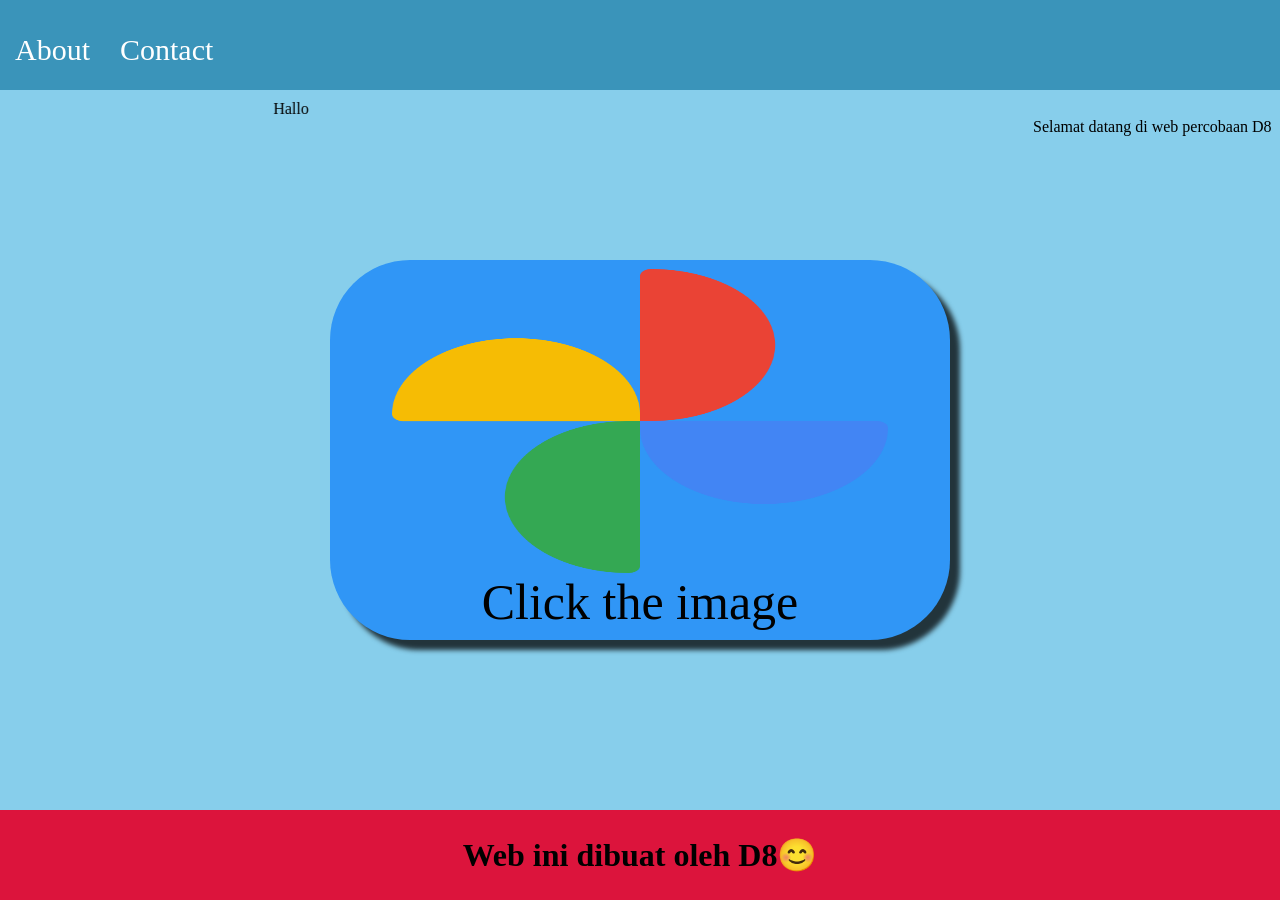
<file: index.html>
<html>
    <head>
        <title>D8 website</title>
        <link rel="stylesheet" href="style.css" />
    </head>
    <body>
        <!-- Navigation Bar -->
        <div class="navbar-container">
            <ul class="ul-navbar">
                <li class="li-navbar"> 
                    <a href="About.html" class="a-navbar">About</a>
                </li>
                <li class="li-navbar">
                    <a href="contact.html" class="a-navbar">Contact</a>
                </li>
            </ul>
            <marquee direction="right" scrollamount="25">Hallo</marquee>
            <marquee direction="left" scrollamount="20">Selamat datang di web percobaan D8</marquee>
        </div>
        <!-- Navigation Bar Done -->

        <!-- Content 1 -->
        <div class="container-content">
            <a href="https://photos.google.com/share/AF1QipN6PR1u2EDmJ6jd8SlcG2GVuAcKL8g907ztRB4UhZkNbUEkgJ9RrzI3LWMfW68LFQ?key=NnMtc2ZRZnZrMVlMaG9uTFdKQUNLN0xkLWZ0WkNn" class="a-content">
                <img src="img1.png" class="img-content"/>
                <p> Click the image </p>
            </a>
        </div>
        <!-- Content 1 Done -->

        <!-- Footer -->
        <div class="container-footer">
            <h1 class="h1-footer"> Web ini dibuat oleh D8😊</h1>
        </div>
        <!-- Footer End -->
        </div>
    </body>
</html>
</file>
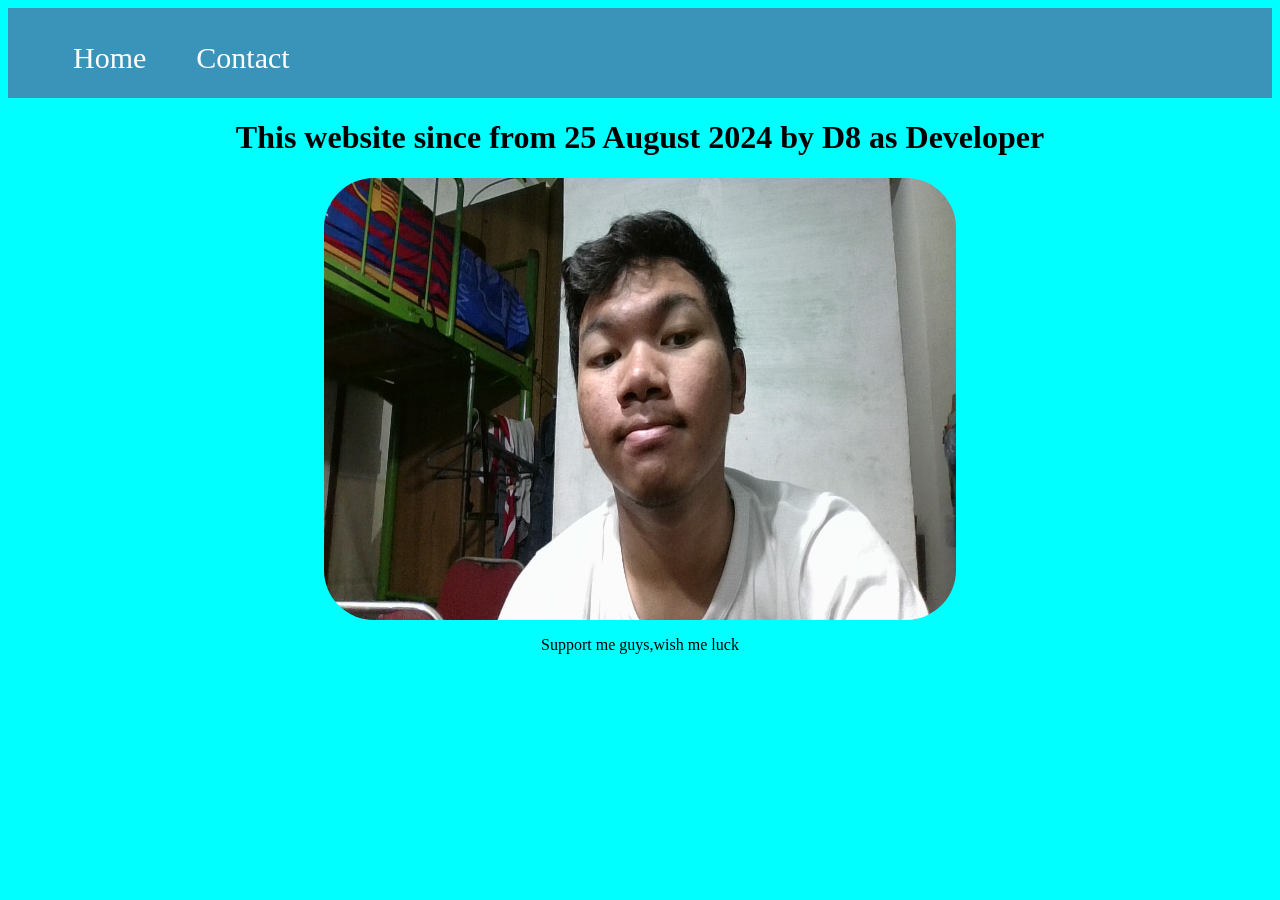
<file: about.html>
<html>
    <head>
        <title> About </title>
        <link rel="stylesheet" href="styleabout.css">
    </head>
    <div align="left" class="navbar-container">
        <ul class="ul-navbar">
            <li class="li-navbar">
                <a href="main.html" class="a-navbar">Home</a>
            </li>
            <li class="li-navbar">
                <a href="contact.html" class="a-navbar">Contact</a>
            </li>
        </ul>
    </div>
    <body style="background-color: aqua;" align="center">
        <h1> This website since from 25 August 2024 by D8 as Developer </h1>
        <img src="WIN_20240830_20_17_49_Pro.jpg" class="selfie-content" />
        <p> Support me guys,wish me luck </p>

    </body>
</html>
</file>
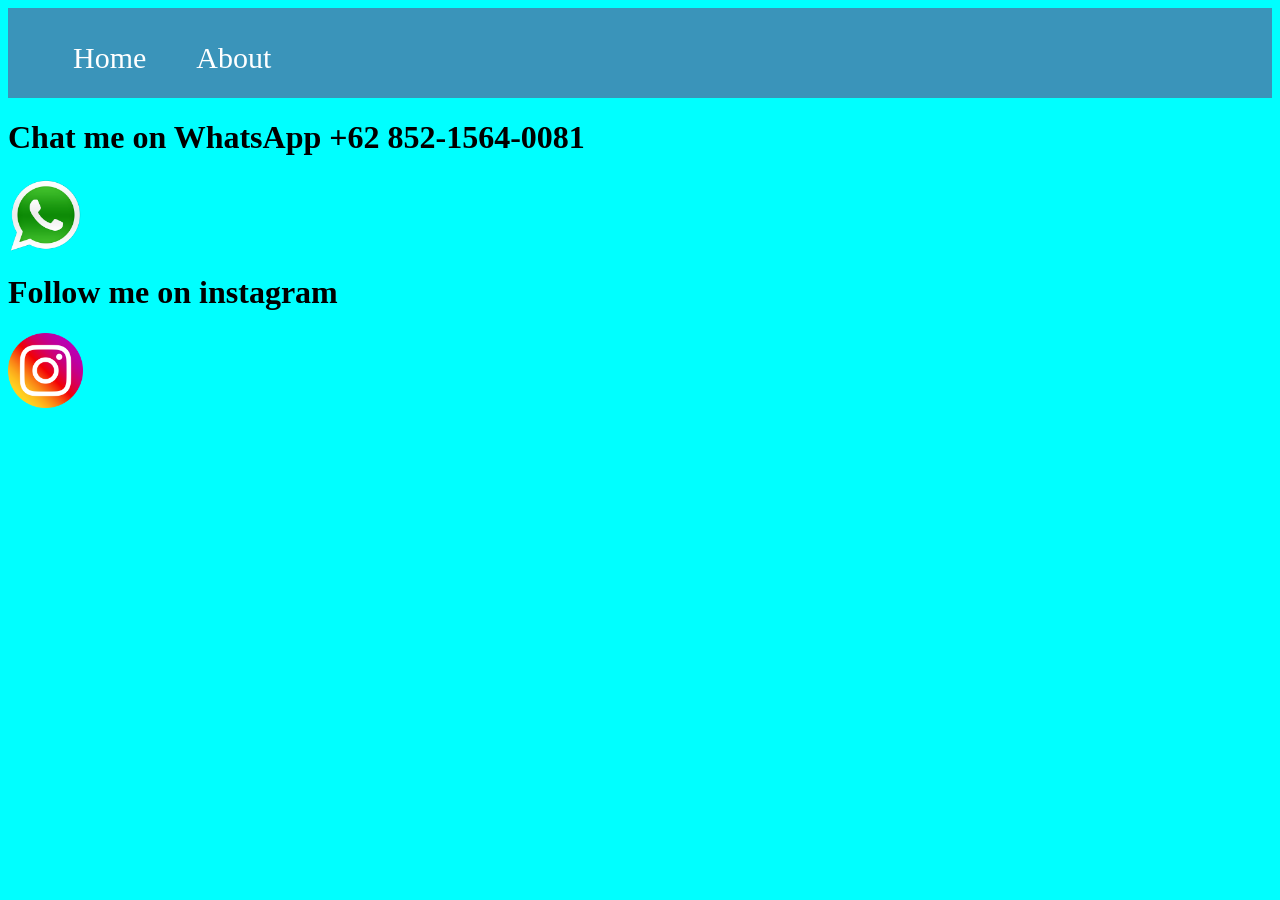
<file: contact.html>
<html>
    <head>
        <title> Contact </title>
        <link rel="stylesheet" href="stylecontact.css">
    </head>
    <div class="navbar-container">
        <ul class="ul-navbar">
            <li class="li-navbar">
                <a href="main.html" class="a-navbar">Home</a>
            </li>
            <li class="li-navbar"> 
                <a href="About.html" class="a-navbar">About</a></li>
        </ul>
    </div>
    <body style="background-color: aqua;">
        <h1> Chat me on WhatsApp +62 852-1564-0081 </h1>
        <img src="WA.png" class="WA-image" />
        <h1> Follow me on instagram</h1>
        <a href="https://www.instagram.com/d.a.p.8.1/">
        <img src="social.png" class="IG-image" />
        </a>
    </body>
</html>
</file>
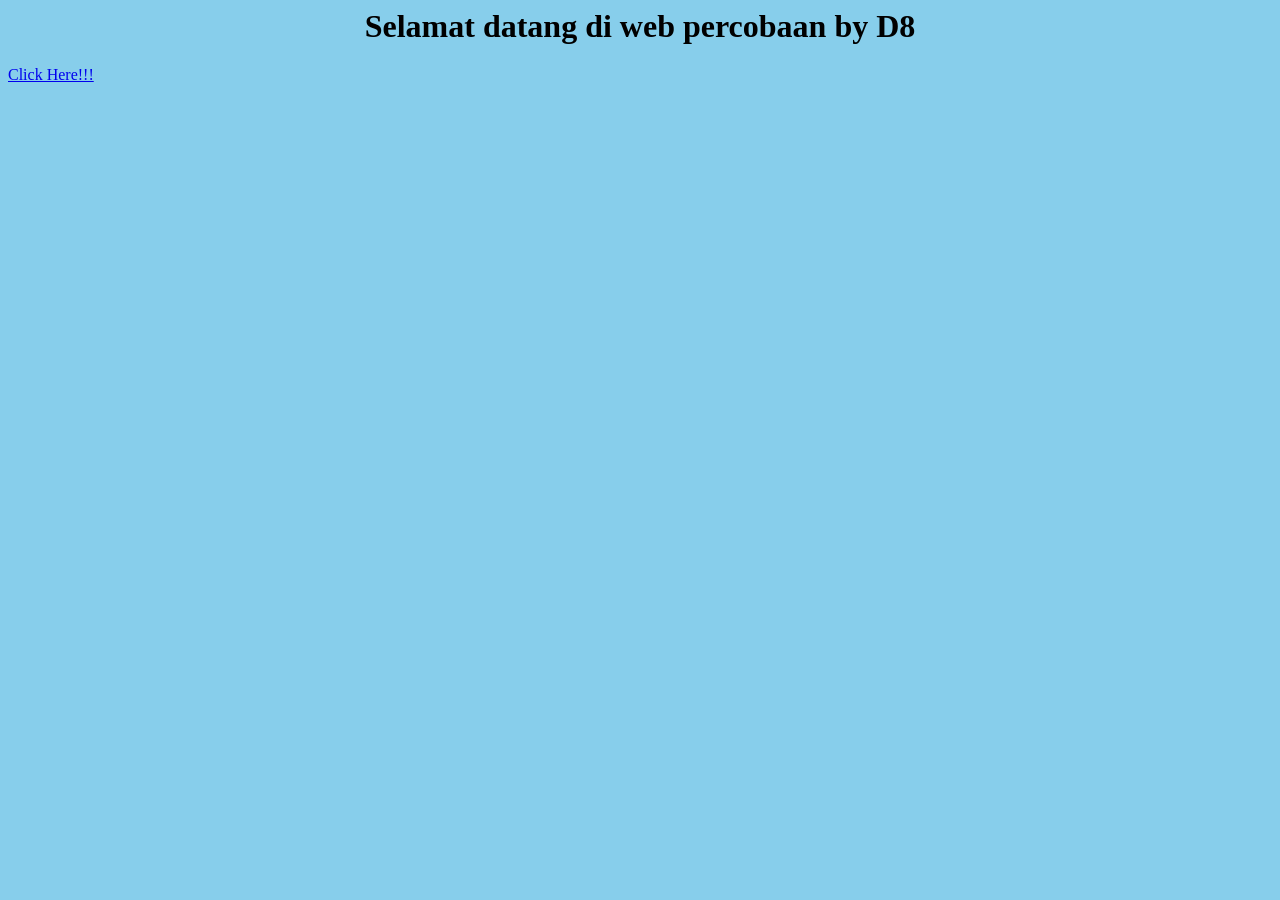
<file: login.html>
<html>
    <head>
        <title>Login Page</title>
        <link rel="stylesheet" href="stylelogin.css" />
    </head>
    <body class="Body">
        <!-- JS Opening -->
        <script src="main.js"></script>
        <!-- JS Opening Done -->

        <!-- Content -->
         <div class="Content">
        <h1>Selamat datang di web percobaan by D8</h1>
         </div>
        <!-- Content Done -->

        <!-- Button -->
        <div class="Button">
        <a href="main.html">Click Here!!!</a>
        </div>
         <!-- Button Done -->
    </body>
</html>
</file>
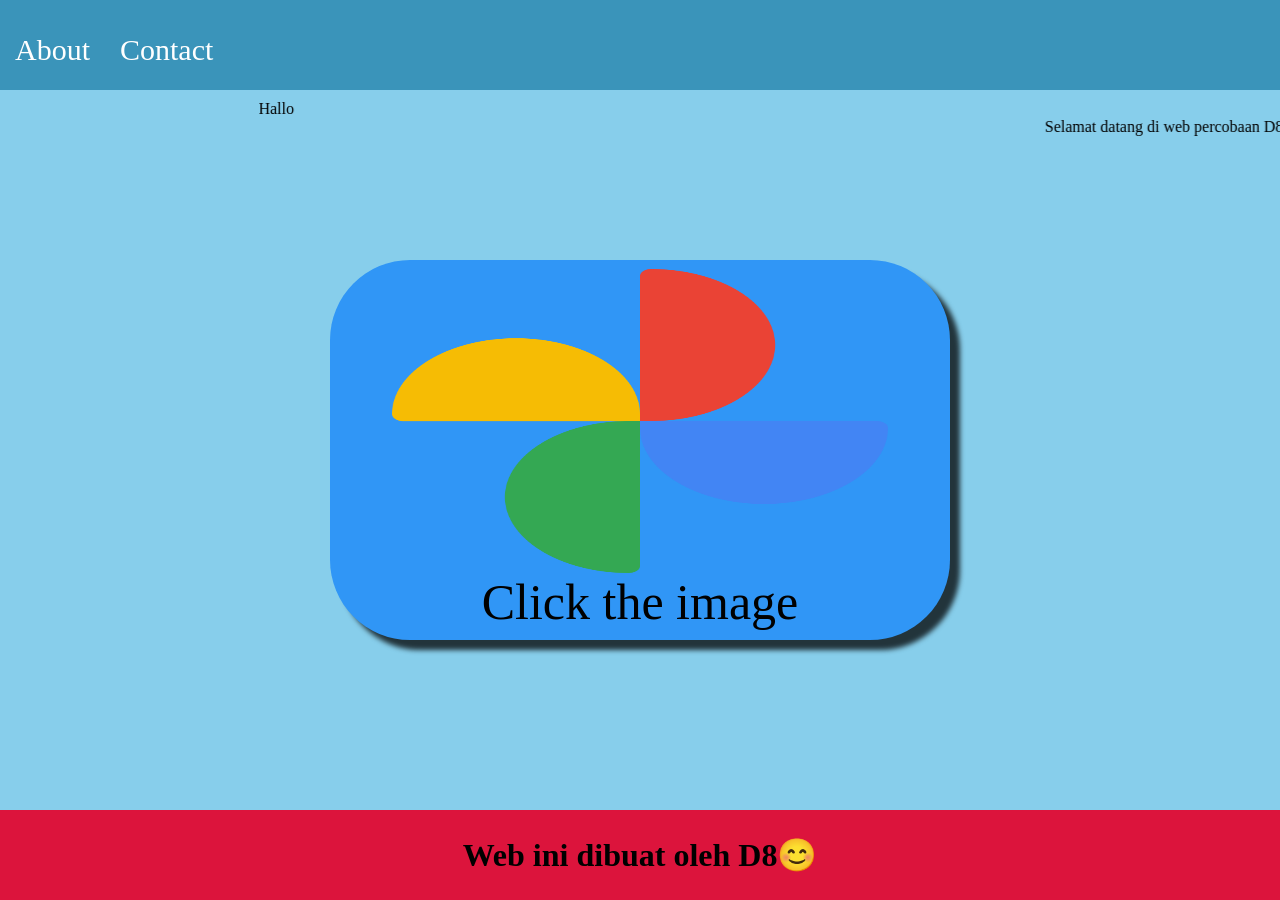
<file: main.html>
<html>
    <head>
        <title>D8 website</title>
        <link rel="stylesheet" href="style.css" />
    </head>
    <body>
        <!-- Navigation Bar -->
        <div class="navbar-container">
            <ul class="ul-navbar">
                <li class="li-navbar"> 
                    <a href="About.html" class="a-navbar">About</a>
                </li>
                <li class="li-navbar">
                    <a href="contact.html" class="a-navbar">Contact</a>
                </li>
            </ul>
            <marquee direction="right" scrollamount="25">Hallo</marquee>
            <marquee direction="left" scrollamount="20">Selamat datang di web percobaan D8</marquee>
        </div>
        <!-- Navigation Bar Done -->

        <!-- Content 1 -->
        <div class="container-content">
            <a href="https://photos.google.com/share/AF1QipN6PR1u2EDmJ6jd8SlcG2GVuAcKL8g907ztRB4UhZkNbUEkgJ9RrzI3LWMfW68LFQ?key=NnMtc2ZRZnZrMVlMaG9uTFdKQUNLN0xkLWZ0WkNn" class="a-content">
                <img src="img1.png" class="img-content"/>
                <p> Click the image </p>
            </a>
        </div>
        <!-- Content 1 Done -->

        <!-- Footer -->
        <div class="container-footer">
            <h1 class="h1-footer"> Web ini dibuat oleh D8😊</h1>
        </div>
        <!-- Footer End -->
        </div>
    </body>
</html>
</file>
<file: style.css>
*,
html {
    margin: 0;
    padding: 0;
}

.navbar-container {
    background-color: #3a94ba;
    width: 100%;
    height: 10vh;
}

.ul-navbar {
    display: flex;
    height: 100px;
    justify-content: left;
    align-items: center;
}

.li-navbar {
    list-style-type: none;
    padding: 10px;
    margin: 5px;
    color: white;
    font-size: 30px;
}

.li-navbar:hover {
    background-color: rgb(32, 90, 190);
    transition: .3s ease-in-out;
    transition-delay: .1s;
    border-radius: 100px;
}

.a-navbar {
    color: white;
    text-decoration: none;
}

.container-content {
    background-color: skyblue;
    display: flex;
    justify-content: center;
    align-items: center;
    height: 80vh;
}

.a-content {
    background-color: rgb(48, 150, 246);
    color: black;
    text-decoration: none;
    font-size: 50px ;
    width: 620px;
    height: 380px;
    display: flex;
    flex-direction: column;
    justify-content: center;
    align-items: center;
    border-radius: 80px;
    box-shadow: 10px 10px 5px 0px rgba(0, 0, 0, 0.75);
    -webkit-box-shadow: 10px 10px 5px 0px rgba(0, 0, 0, 0.75);
    -moz-box-shadow: 10px 10px 5px 0px rgba(0, 0, 0, 0.75);
}

.img-content {
    width: 80%;
    height: 80%;
    border-radius: 55px;
}

.container-footer {
    height: 10vh;
    background-color: crimson;
    display: flex;
    justify-content: center;
    align-items: center;
}

.h1-container {
    font-size: 40px; 
}
</file>
<file: styleabout.css>
.navbar-container {
    background-color: #3a94ba;
    width: 100%;
    height: 10vh;
}

.ul-navbar {
    display: flex;
    height: 100px;
    justify-content: left;
    align-items: center;
}

.li-navbar {
    list-style-type: none;
    padding: 20px;
    margin: 5px;
    color: white;
    font-size: 30px;
}

.li-navbar:hover {
    background-color: rgb(32, 90, 190);
    transition: .3s ease-in-out;
    transition-delay: .1s;
    border-radius: 100px;
}

.a-navbar {
    color: white;
    text-decoration: none;
}

.selfie-content {
    width: 50%;
    height: 50%;
    border-radius: 50px;
}
</file>
<file: stylecontact.css>
.navbar-container {
    background-color: #3a94ba;
    width: 100%;
    height: 10vh;
}

.ul-navbar {
    display: flex;
    height: 100px;
    justify-content: left;
    align-items: center;
}

.li-navbar {
    list-style-type: none;
    padding: 20px;
    margin: 5px;
    color: white;
    font-size: 30px;
}

.li-navbar:hover {
    background-color: rgb(32, 90, 190);
    transition: .3s ease-in-out;
    transition-delay: .1s;
    border-radius: 100px;
}

.a-navbar {
    color: white;
    text-decoration: none;
}

.IG-image {
    width: 75px;
    height: 75px;
}

.WA-image {
    width: 75px;
    height: 75px;
}
</file>
<file: stylelogin.css>
.Body {
    background-color:skyblue;
}

.Content {
    text-align: center;
}

.Button {
    
}
</file>
